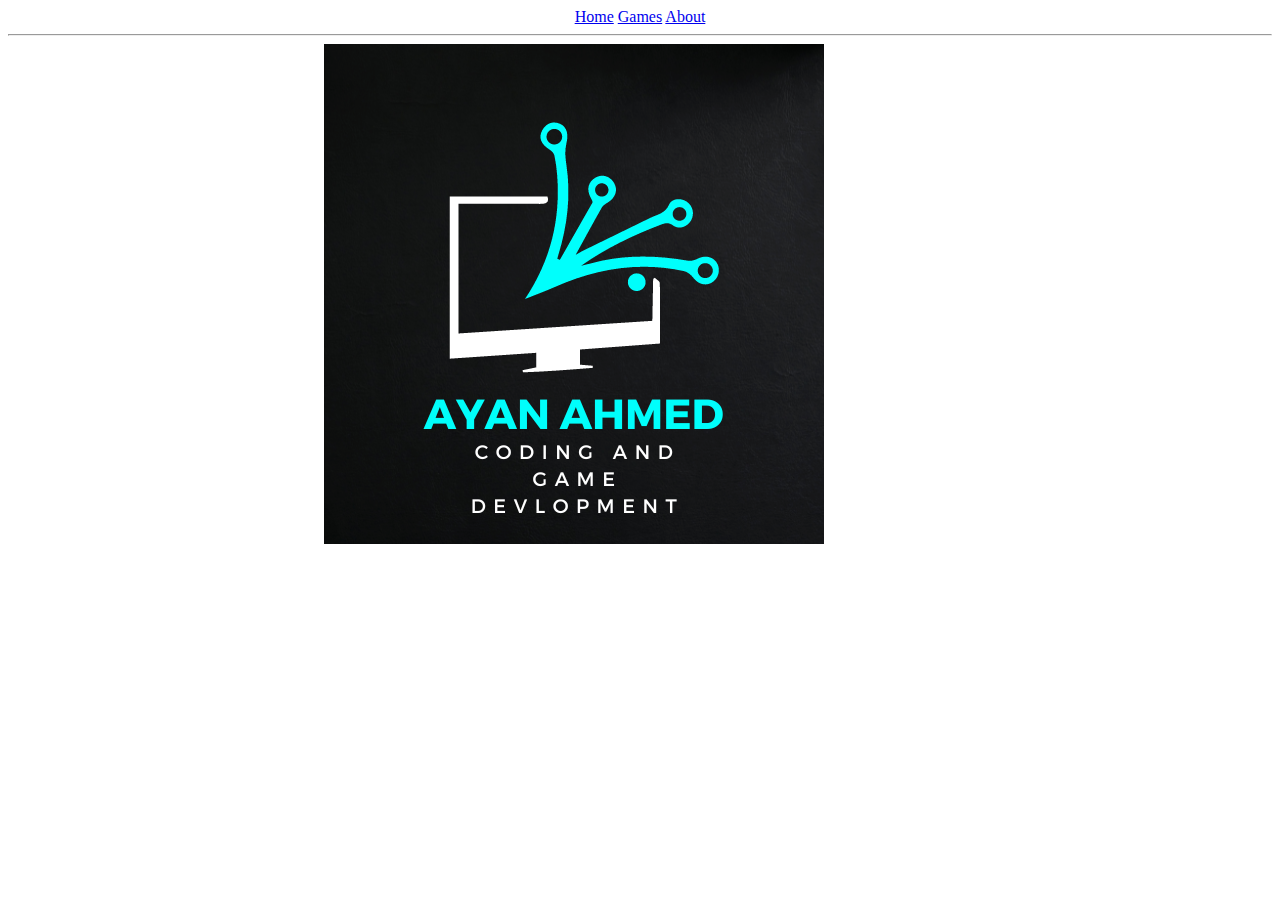
<file: index.html>
<!DOCTYPE html>
<html>
    <head>
        <title>F&F STUDIOS Official site</title>
        <link rel="stylesheet" href="style.css">
    </head>

    <body>

        <div style="text-align: center;">
            <a href="index.html">Home</a>
            <a href="index2.html">Games</a>
            <a href="index3.html">About</a>
            <hr>
        </div>

        <a   class="YtLogo"     href="https://www.youtube.com/channel/UCbPiy5eg66-Ld6R-CxLMmrg"><img src="Yt Logo.png"></a>
        
     
        
    </body>                                              
</html>
</file>
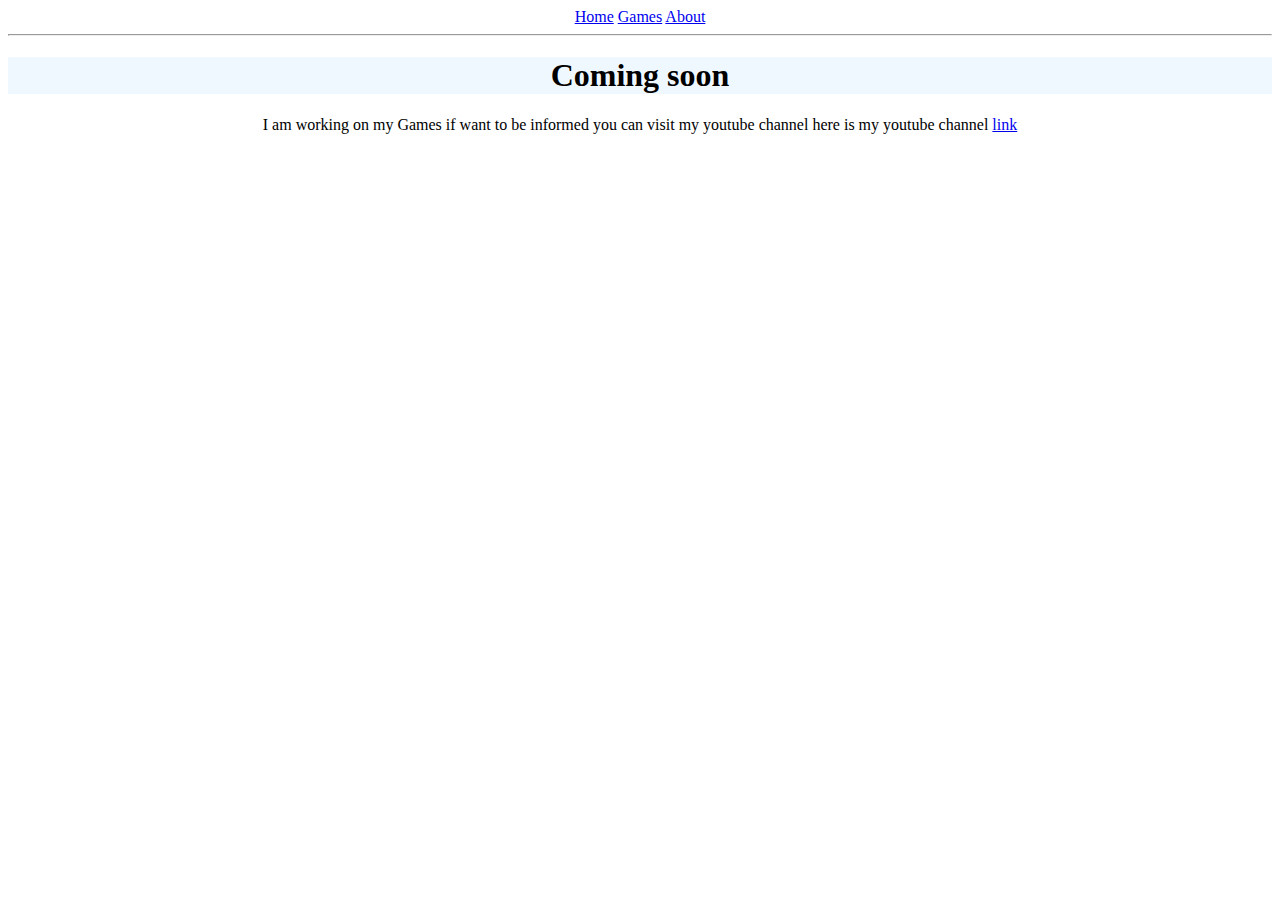
<file: index2.html>
<!DOCTYPE html>
<html>
    <head>
        <title>F&F STUDIOS Official site</title>
        <link rel="stylesheet" href="style.css">
    </head>

    <body>

        <div style="text-align: center;">
            <a href="index.html">Home</a>
            <a href="index2.html">Games</a>
            <a href="index3.html">About</a>
            <hr>
        </div> 

        <h1 class="Heading" style="text-align: center;">Coming soon</h1>
        
        <p style="text-align: center;">I am working on my Games if want to be informed you can visit my youtube channel here is my youtube channel <a href="https://www.youtube.com/channel/UCbPiy5eg66-Ld6R-CxLMmrg">link</a></p>
       
        
    </body>
</html>
</file>
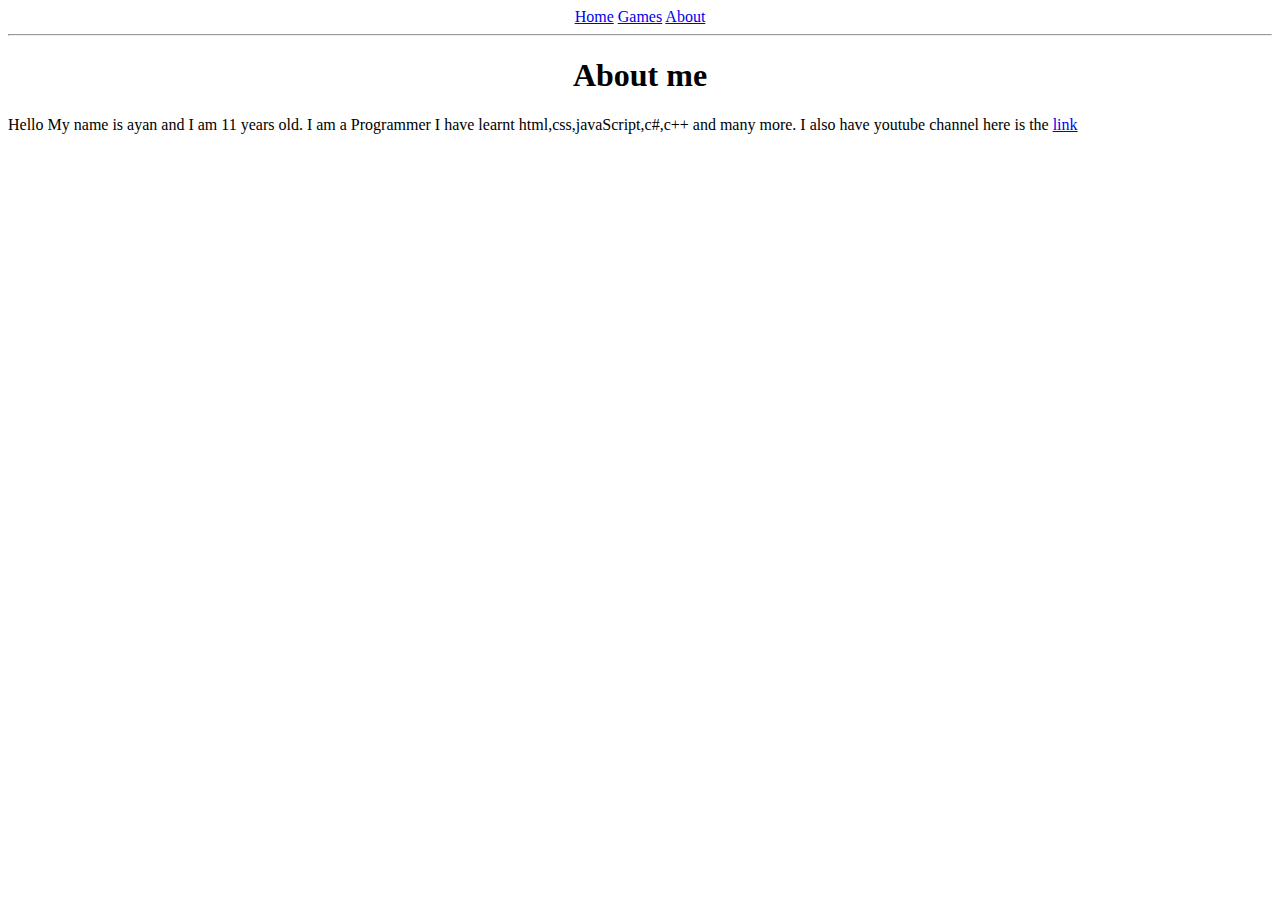
<file: index3.html>
<!DOCTYPE html>
<html>
    <head>
        <title>F&F STUDIOS Official site</title>
        <link rel="stylesheet" href="style.css">
    </head>

    <body>

        <div style="text-align: center;">
            <a href="index.html">Home</a>
            <a href="index2.html">Games</a>
            <a href="index3.html">About</a>
            <hr>
        </div>

        <h1 style="text-align: center;">About me</h1>
        <p>Hello My name is ayan and I am 11 years old. I am a Programmer I have learnt html,css,javaScript,c#,c++ and many more.
            I also have youtube channel here is the <a href="https://www.youtube.com/channel/UCbPiy5eg66-Ld6R-CxLMmrg">link</a>
            
            
        </p>
        

        
    </body>
</html>
</file>
<file: style.css>
.YtLogo{

    display: block;
    margin-left: auto;
    margin-right: auto;
    width: 50%;
    height: 100px;
    
}


.Heading{

    color: black;
    font-style: Bold;
    background-color: aliceblue;
}
</file>
